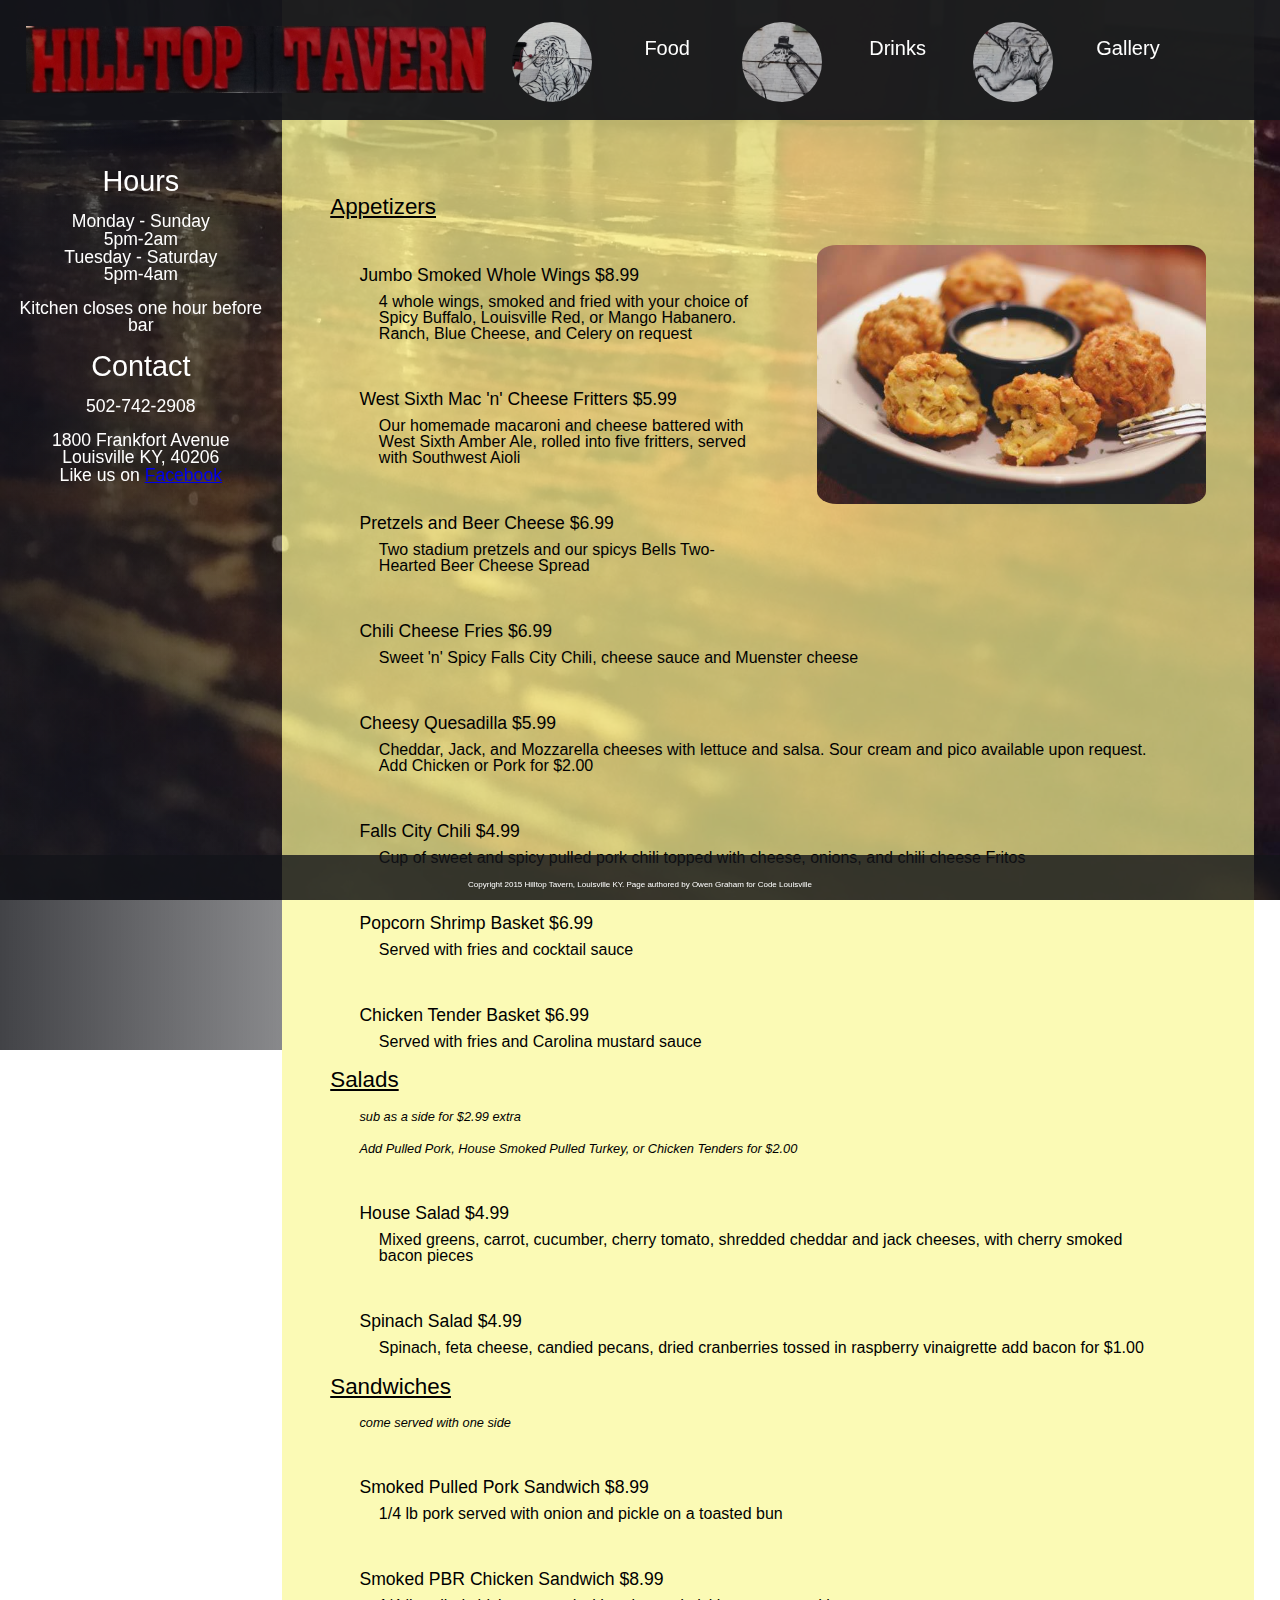
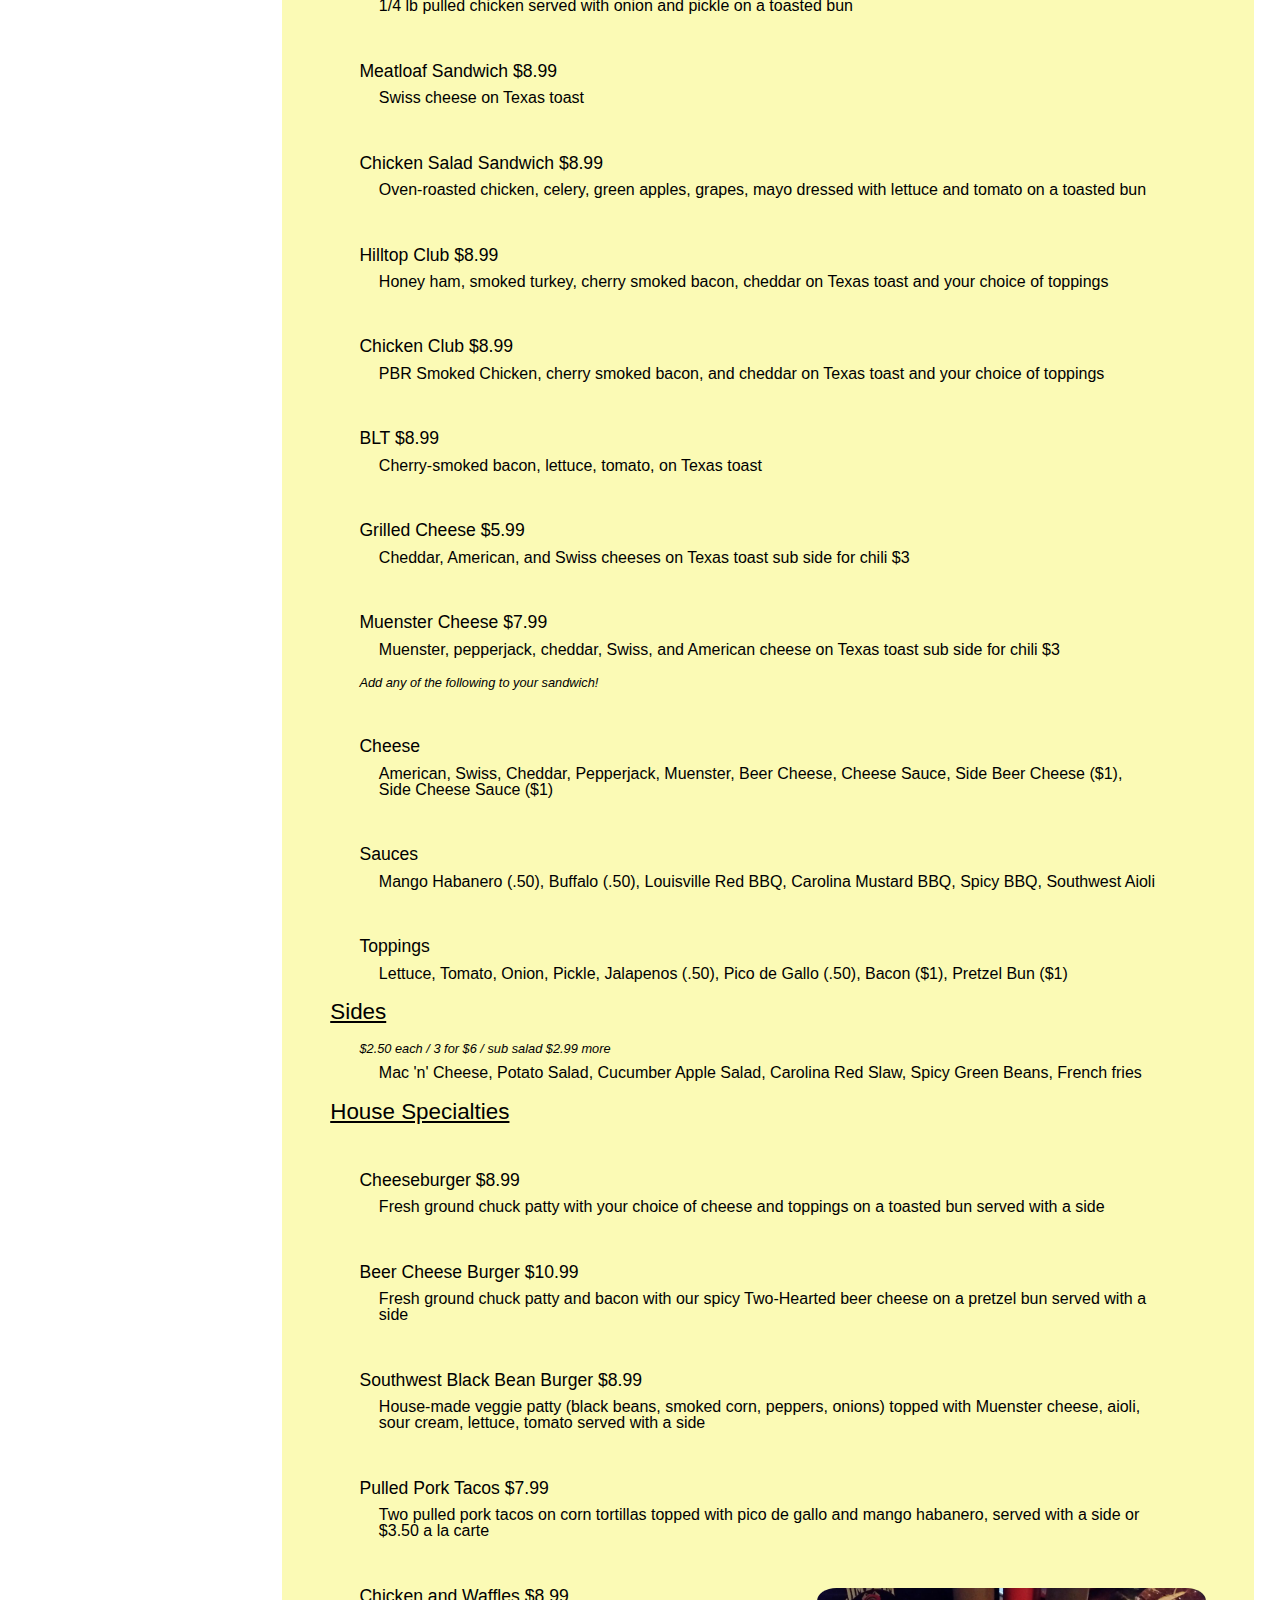
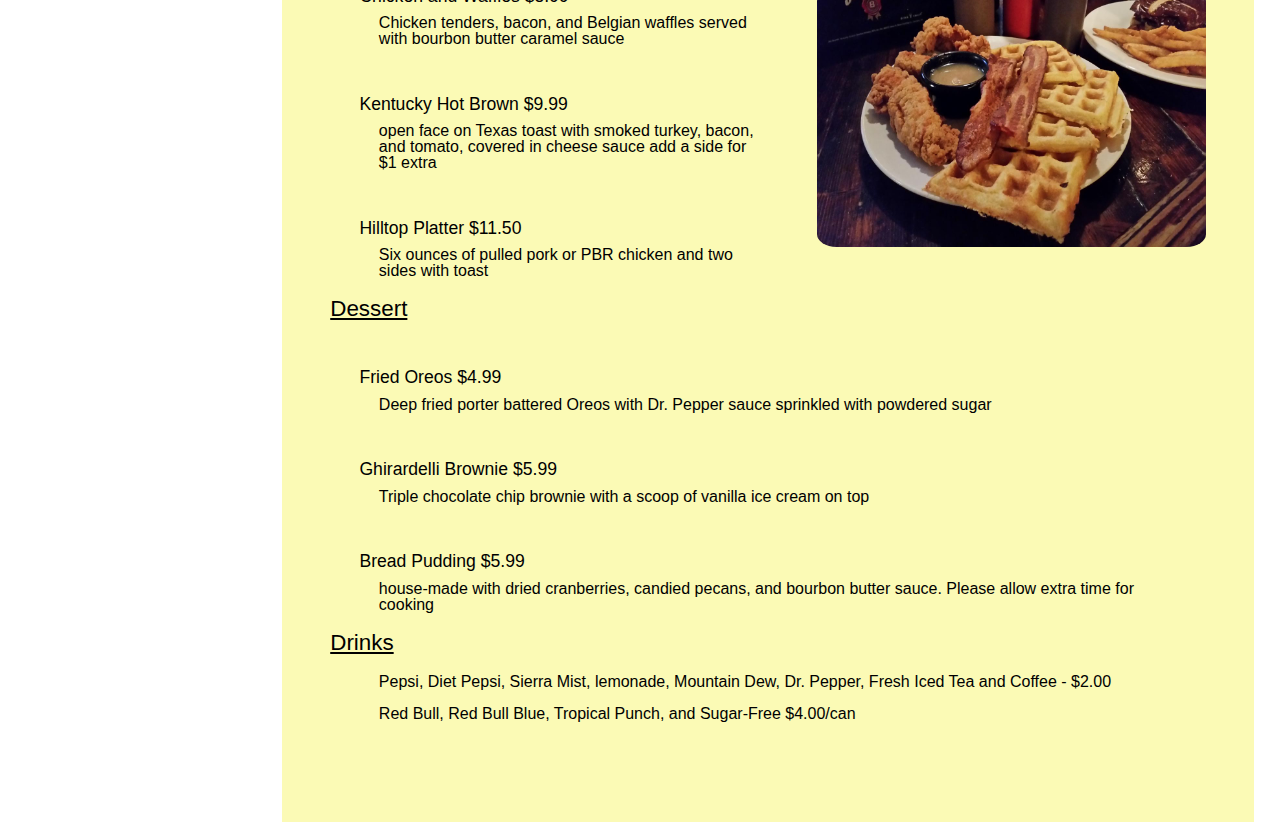
<file: index.html>
<html>
<head>
	<title>Hilltop Tavern, Louisville, KY</title>
	<link rel="stylesheet" type="text/css" href="hilltopstyles.css">
	<meta name="viewport" content="width=device-width, initial-scale=1.0">
</head>
<body>

<!--Begin by creating permanent top navigation bar, with main logo and options to visit other sections of the page  -->

	<div id="topnavbar">
		<div id="logodiv">
		<img src="Images/hilltopsign2.jpg" alt="Hilltop Tavern logo">
		<!-- <h1 id="mainlogo">HILLTOP TAVERN</h1> -->
		</div>
		<div id="navmenu">	
			<div class="nav-element" id="hours">	
		  		<span id="hours-nav">Hours</span>
			</div>
			<div class="nav-element">
		  		<img src="Images/tiger.jpg">
		  		<span id="foodmenu-nav">Food</span>
		  	</div>
		  	<div class="nav-element">
		  		<img src="Images/giraffe.jpg">
		  		<span id="boozemenu-nav">Drinks</span>
		  	</div>
		  	<div class="nav-element">	
		  		<img src="Images/elephant.jpg">
		  		<span id="gallery-nav">Gallery</span>
			</div>
		</div>	
	</div>

<!--Next create a permanent sidebar with basic information -->
	<div id="sidebar">
		<h1>Hours</h1>
				<p>Monday - Sunday</p> 
				<p>5pm-2am</p>
				<p>Tuesday - Saturday</p> 
				<p> 5pm-4am</p><br>
				<p>Kitchen closes one hour before bar</p>
		<h1>Contact</h1>
			<p>502-742-2908</p><br>
			<p>1800 Frankfort Avenue</p>
			<p>Louisville KY, 40206</p>
			<p>Like us on <a href="http://www.facebook.com/ilovehilltop">Facebook</a></p>
	</div>

<!--The following div exists to hold and position the background image -->

	<!-- <div id="background-div"> -->

	<!-- The next section will contain the main content of the page. CSS Display value will be toggled by Javscript as menus are selected-->
		<div id="main-content-div">
			<div id="default-content">	
				<!-- The information below displays in mobile. In desktop layout it is in the sidebar-->
				<h1>Hours</h1>
					<p>Monday - Sunday</p> 
					<p>5pm-2am</p>
					<p>Tuesday - Saturday</p> 
					<p> 5pm-4am</p><br>
					<p>Kitchen closes one hour before bar</p>
				<h1>Contact</h1>
					<p>502-742-2908</p><br>
					<p>1800 Frankfort Avenue</p>
					<p>Louisville KY, 40206</p>
					<p>Like us on <a href="http://www.facebook.com/ilovehilltop">Facebook</a></p>
			
			</div>
				
			<div id="foodmenu">
				<img src="Images/fritters.jpg" alt="Picture of Mac and Cheese Fritters">
				<h1>Appetizers</h1>
					<h3>Jumbo Smoked Whole Wings $8.99</h3>
						<p>4 whole wings, smoked and fried with your choice of Spicy Buffalo, Louisville Red, or Mango Habanero. <i>Ranch, Blue Cheese, and Celery on request</i></P>
					<h3>West Sixth Mac 'n' Cheese Fritters $5.99</h3>
						<p>Our homemade macaroni and cheese battered with West Sixth Amber Ale, rolled into five fritters, served with Southwest Aioli</p>
					<h3>Pretzels and Beer Cheese $6.99</h3>
						<p>Two stadium pretzels and our spicys Bells Two-Hearted Beer Cheese Spread</p>
					<h3>Chili Cheese Fries $6.99</h3>
						<p>Sweet 'n' Spicy Falls City Chili, cheese sauce and Muenster cheese</p>
					<h3>Cheesy Quesadilla $5.99</h3>
						<p>Cheddar, Jack, and Mozzarella cheeses with lettuce and salsa. <i>Sour cream and pico available upon request. Add Chicken or Pork for $2.00</i></p>
					<h3>Falls City Chili $4.99</h3>
						<p>Cup of sweet and spicy pulled pork chili topped with cheese, onions, and chili cheese Fritos</p>
					<h3>Popcorn Shrimp Basket $6.99</h3>
						<p>Served with fries and cocktail sauce</p>
					<h3>Chicken Tender Basket $6.99</h3>
						<p>Served with fries and Carolina mustard sauce</p>
				<h1>Salads</h1>
			<h2><i>sub as a side for $2.99 extra</i></h2>
			<h2><i>Add Pulled Pork, House Smoked Pulled Turkey, or Chicken Tenders for $2.00</i></h2>
				<h3>House Salad $4.99</h3>
					<p>Mixed greens, carrot, cucumber, cherry tomato, shredded cheddar and jack cheeses, with cherry smoked bacon pieces</p>
				<h3>Spinach Salad $4.99</h3>
					<p>Spinach, feta cheese, candied pecans, dried cranberries tossed in raspberry vinaigrette <i>add bacon for $1.00</i></p>	

			<h1>Sandwiches</h1>
			<h2><i>come served with one side</i></h2>
				<h3>Smoked Pulled Pork Sandwich $8.99</h3>
					<p>1/4 lb pork served with onion and pickle on a toasted bun</p>
				<h3>Smoked PBR Chicken Sandwich $8.99</h3>
					<p>1/4 lb pulled chicken served with onion and pickle on a toasted bun</p>
				<h3>Meatloaf Sandwich $8.99</h3>
					<p>Swiss cheese on Texas toast</p>
				<h3>Chicken Salad Sandwich $8.99</h3>
					<p>Oven-roasted chicken, celery, green apples, grapes, mayo dressed with lettuce and tomato on a toasted bun</p>
				<h3>Hilltop Club $8.99</h3>
					<p>Honey ham, smoked turkey, cherry smoked bacon, cheddar on Texas toast and your choice of toppings</p>
				<h3>Chicken Club $8.99</h3>
					<p>PBR Smoked Chicken, cherry smoked bacon, and cheddar on Texas toast and your choice of toppings</p>
				<h3>BLT $8.99</h3>
					<p>Cherry-smoked bacon, lettuce, tomato, on Texas toast</p>
				<h3>Grilled Cheese $5.99</h3>
					<p>Cheddar, American, and Swiss cheeses on Texas toast <i>sub side for chili $3</i></p>
				<h3>Muenster Cheese $7.99</h3>
					<p>Muenster, pepperjack, cheddar, Swiss, and American cheese on Texas toast <i>sub side for chili $3</i></p>

				<h2>Add any of the following to your sandwich!</h2>
				<h3>Cheese</h3>
					<p>American, Swiss, Cheddar, Pepperjack, Muenster, Beer Cheese, Cheese Sauce, Side Beer Cheese ($1), Side Cheese Sauce ($1)</p>
				<h3>Sauces</h3>
					<p>Mango Habanero (.50), Buffalo (.50), Louisville Red BBQ, Carolina Mustard BBQ, Spicy BBQ, Southwest Aioli</p>
				<h3>Toppings</h3>
					<p>Lettuce, Tomato, Onion, Pickle, Jalapenos (.50), Pico de Gallo (.50), Bacon ($1), Pretzel Bun ($1)</p>

			<h1>Sides</h1>
			<h2>$2.50 each / 3 for $6 / sub salad $2.99 more</h2>
				<p>Mac 'n' Cheese, Potato Salad, Cucumber Apple Salad, Carolina Red Slaw, Spicy Green Beans, French fries</p>

			<h1>House Specialties</h1>
				<h3>Cheeseburger $8.99</h3>
					<p>Fresh ground chuck patty with your choice of cheese and toppings on a toasted bun served with a side</p>
				<h3>Beer Cheese Burger $10.99</h3>
					<p>Fresh ground chuck patty and bacon with our spicy Two-Hearted beer cheese on a pretzel bun served with a side</p>
				<h3>Southwest Black Bean Burger $8.99</h3>
					<p>House-made veggie patty (black beans, smoked corn, peppers, onions) topped with Muenster cheese, aioli, sour cream, lettuce, tomato served with a side</P>
				<h3>Pulled Pork Tacos $7.99</h3>
					<p>Two pulled pork tacos on corn tortillas topped with pico de gallo and mango habanero, served with a side<i> or $3.50 a la carte</i></p>
				<img src="Images/chickenwaffles.jpg" alt="Picture of chicken and waffles">
				<h3>Chicken and Waffles $8.99</h3>
					<p>Chicken tenders, bacon, and Belgian waffles served with bourbon butter caramel sauce</p>
				<h3>Kentucky Hot Brown $9.99</h3>
					<p>open face on Texas toast with smoked turkey, bacon, and tomato, covered in cheese sauce <i>add a side for $1 extra</i></p>
				<h3>Hilltop Platter $11.50</h3>
					<p>Six ounces of pulled pork or PBR chicken and two sides with toast</p>

			<h1>Dessert</h1>
				<h3>Fried Oreos $4.99</h3>
					<p>Deep fried porter battered Oreos with Dr. Pepper sauce sprinkled with powdered sugar</p>
				<h3>Ghirardelli Brownie $5.99</h3>
					<p>Triple chocolate chip brownie with a scoop of vanilla ice cream on top</p>
				<h3>Bread Pudding $5.99</h3>
					<p>house-made with dried cranberries, candied pecans, and bourbon butter sauce. <i>Please allow extra time for cooking</i></p>

			<h1>Drinks</h1>
				<p>Pepsi, Diet Pepsi, Sierra Mist, lemonade, Mountain Dew, Dr. Pepper, Fresh Iced Tea and Coffee - $2.00 </p>
				<br>
				<p>Red Bull, Red Bull Blue, Tropical Punch, and Sugar-Free $4.00/can </p>

			</div>
			<div id="boozemenu">
				<img src="Images/drinks.jpg" alt="picture of some blue cocktails">
				<h1>Bottles</h1>
					<p>Crabbies Ginger Beer, Crabbies Lemonade - $5.50</p>
					<br>
					<p>Northcoast Scrimshaw Pilsner, Stella Artois, Corona, Blue Moon - $5</p>
					<br>
					<p>West 6th IPA, West 6th Lemongrass, Oskar Blues Dale's Pale Ale, Founders All Day IPA - $4.50</p>
				<h1>Cans</h1>
					<p>Bud, Bud Light, Miller Lite, Warsteiner Pils - $3 </p>
					<br>
					<p>Michelob Ultra - $4 </p>
					<br>
					<p>Miller High Life - $2.50 </p>
				<h2>Ask your server for Draft/Seasonal Bottle List</h2>

				<h1>Beer-Tails</h1>
					<h3>Malcolm's P2P - $5</h3>
						<p>Pint of PBR and a sidecar of Old Crow</p>
					<h3>Angryballz - $8.50</h3>
						<p>Shot of Fireball poured into a pint of Angry Orchard</p>
					<h3>Black Apple - $6</h3>
						<p>Half Guinness half Angry Orchard</p>
					<h3>Black and Tan - $6</h3>
						<p>Half Guinness half Falls City</p>
					<h3>Crab Apple - $6</h3>
						<p>Half Crabbies Ginger half Angry Orchard</p>
					<h3>UV Radler - $6.50</h3>
						<p>UV Grapefruit vodka on the rocks with Stiegl Radler (grapefruit beer/soda)</p>
					<h3>Dark and Stormy - $7</h3>
						<p>Kraken black spiced rum on the rocks with Crabbies Ginger Beer</p>
					<h3>Moscow Mule - $7</h3>
						<p>Tito's vodka, lime juice on the rocks with Crabbies Ginger Beer</p>
					<h3>Summer Lovin' - $7</h3>
						<p>Death's Door Gin, St. Germaine, and Crabbies Lemonade on the rocks with a splash of soda</p>
					<h3>Ol'Fo' Lemonade - $6.50</h3>
						<p>Old Forester bourbon on the rocks with Crabbies Lemonade</p>

				<h1>Cocktails</h1>
					<h3>Sweet Bourbon Manhattan - $7</h3>
						<p>Maker's Mark bourbon, sweet vermouth, bitters, cherry juice stirred and poured into a martini glass</p>
					<h3>Grandma's Margarita - $6.50</h3>
						<p>Espolon Reposado tequila, triple sec, Grand Marnier, simple syrup, lime juice on the rocks with a salted rim</p>
					<h3>Tito's Spicy Mary - $6.50</h3>
						<p>Tito's voska and house-made spicy bloody mary mix</p>
					<h3>Key Lime Pie Martini - $5.50</h3>
						<p>Pinnacle Key Lime and whipped vodka, lime juice, simple syrup shaken and poured in a martini glass</p>
					<h3>Erika's Watermelon - $5.50</h3>
						<p>Three Olives Watermelon vodka, Sierra Mist, lime juice, and grenadine on the rocks</p>
					<h3>Mike's Cookie Russian - $5.50</h3>
						<p>Pinnacle Cookie Dough vodka, Kahlua, and half and half shaken and poured on the rocks</p>
					<h3>Evie-Tini - $5.50</h3>
						<p>fresh fruit-infused vodka, peach schnapps, lime juice, and grenadine shaken and poured into a martini glass</p>
					<h3>Old Fo' Peach Fashioned - $5.50</h3>
						<p>Old Forester bourbon, bitters, Benchmark peach, served on the rocks with a cherry and orange</p>
					<h3>Angela's Dragonberry - $4.50</h3>
						<p>Bacardi Dragonberry Rum, splash lemonade and Sierra Mist on the rocks</p>
					<h3>Sassy Alexander - $5</h3>
						<p>360 Peach Vodka, splash of pineapple juice and soda on the rocks</p>
					<h3>Violet's Blueberry Tea - $4.50</h3>
						<p>Stoli Blueberry vodka, iced tea, and lemonade on the rocks</p>
			</div>
			<div id="gallery">
				<h1>Gallery</h1>
					<p id="gallery_instructions">Click the image to view the next slide</p>
					
					<div id="rotator">
						<img id="displayed_Image">
							<div id="caption">
								<p id="caption"></p>
							</div>
					</div>		
			</div> 
		</div>

	<!-- /div> end background div-->
	<div id="footer">
		<p>Copyright 2015 Hilltop Tavern, Louisville KY. Page authored by Owen Graham for Code Louisville</p>
	</div>
	<script src="http://code.jquery.com/jquery-1.11.3.min.js"></script>
	<script src="hilltop.js"></script>
	<script src="rotator.js"></script>
</body>
</file>
<file: hilltopstyles.css>
/*Reset CSS */
/* http://meyerweb.com/eric/tools/css/reset/ 
   v2.0 | 20110126
   License: none (public domain)
*/

html, body, div, span, applet, object, iframe,
h1, h2, h3, h4, h5, h6, p, blockquote, pre,
a, abbr, acronym, address, big, cite, code,
del, dfn, em, img, ins, kbd, q, s, samp,
small, strike, strong, sub, sup, tt, var,
b, u, i, center,
dl, dt, dd, ol, ul, li,
fieldset, form, label, legend,
table, caption, tbody, tfoot, thead, tr, th, td,
article, aside, canvas, details, embed, 
figure, figcaption, footer, header, hgroup, 
menu, nav, output, ruby, section, summary,
time, mark, audio, video {
	margin: 0;
	padding: 0;
	border: 0;
	font-size: 100%;
	font: inherit;
	vertical-align: baseline;
}
/* HTML5 display-role reset for older browsers */
article, aside, details, figcaption, figure, 
footer, header, hgroup, menu, nav, section {
	display: block;
}
body {
	line-height: 1;
}
ol, ul {
	list-style: none;
}
blockquote, q {
	quotes: none;
}
blockquote:before, blockquote:after,
q:before, q:after {
	content: '';
	content: none;
}
table {
	border-collapse: collapse;
	border-spacing: 0;
}


/********************************************
STYLES FOR EXTRA SMALL DEVICES (LESS THAN 600)

STYLES FOR LARGER DEVICE SIZES ARE ADJUSTED AT THE END OF THE FILE
********************************************/

/*********************
WHOLE PAGE STYLES
*********************/

body {
	font-family: Verdana, Geneva, sans-serif;
	min-width: 100%;
	min-height: 100%;
	background-image: url("Images/background1.jpg");
	background-repeat: no-repeat;
	background-size: cover;
	background-attachment: fixed;
	background-position: 0px 80px;
	z-index: -1;
}



/**********************
NAVIGATION ELEMENTS
**********************/
#topnavbar {
	width: 100%;
	height: 90px;
	position: fixed;
	background: rgba(19,20,25,.95); /* linear-gradient(rgb(19,20,25) 60%, transparent) ; */
	z-index: 2;
	padding-left: 0px;
	padding-top: 0px;
	margin: 0;
	color: white;
}

#logodiv {
	color: white;
	text-shadow: 2px 2px red;
	font-size: 1.5em;
	float: left;
	opacity: 0.9;
	width: 100%;
	height: 50px;
	display: block;
}

#logodiv img {
	width: 90%;
	margin-left: 5%;
	margin-top: 10px;
	max-height: 40px;
}

#navmenu {
	width: 100%;
	height: 30px;
	display: block;
}

.nav-element {
	width: 25%;
 	float: left;
 	text-align: center;
 	vertical-align: middle;
 	display: inline-block;
}

.nav-element img {
	display: none;

}

.nav-element span {
	font-size: 1em;
	margin: 5px 5% 20px;
	display: inline-block;
}

.nav-element span:hover {
	background-color: red;
	padding: 5px;
	border-radius: 5px;
}

/*****************
HIDE THE SIDE BAR
*****************/
#sidebar {
	display: none;
}

/*********************
MAIN CONTENT
**********************/


/* Styles for yellow box containing restaurant's food, booze, and games menus */
#main-content-div {
	position: absolute;
	left: 5%;
	width: 90%;
	max-width: 1200px;
	z-index: 0;
	color: black;
	background-color: rgba(250,248,150,.7);
	/*optional #FAF896 light yellow */

}

#main-content-div h1 {
	text-decoration: underline;
	font-size: 1.4em;
	margin-left: 5%;
	margin-right: 5%;
	margin-top: 2%;
	margin-bottom: 2%;

}

#main-content-div h2 {
	font-style: italic;
	font-size: 0.8em;
	margin-left: 8%;
	margin-right: 8%;
	margin-top: 2%;
	margin-bottom: 1%;
}

#main-content-div h3 {
	margin-left: 8%;
	margin-right: 8%;
	margin-top: 5%;
	margin-bottom: 1%;
	font-size: 1.1em;
}

#main-content-div p {
	margin-left: 10%;
	margin-right: 10%;
	font-size: .8em;
}



#default-content {
	display: block;
	margin-top: 120px;
	margin-bottom: 100px;
}

/***************
SPECIFIC MENUS
***************/

#foodmenu {
	display: none;
	width: 100%;
	z-index: 5;
	margin-top: 25%;
	margin-bottom: 100px;
}

#boozemenu {
	display: none;
	width: 100%;
	z-index: 5;
	margin-top: 25%;
	margin-bottom: 100px;
}

#foodmenu img {
	width: 80%;
	height: auto;
	margin: 10%;
	border-radius: 5%;
}

#boozemenu img {
	width: 80%;
	height: auto;
	margin: 10%;
	border-radius: 5%;
}

/***************
GALLERY AND IMAGE ROTATOR
****************/

#gallery {
	display: none;
	width: 100%;
	height: 100%;
	z-index: 5;
	margin-top: 35%;
	margin-bottom: 100px;
}

#gallery h1 {
	width: 50%;
	display: block;
}

#gallery_instructions {
	margin-top: 10px;
	display: block;
	font-style: italic;
}

#rotator {
	float: right;
	width: 90%;
	margin: 5%;
	margin-top: 15%;
	padding: 0, 15%;
	position: relative; /* will allow caption to be position absolute on top of the image */
}

#gallery img {
	width: 100%;
	height: auto;
	border-radius: 5%;
}

#caption {
	position: absolute;
	bottom: 0;
	left: 0;
	width: 100%;
	color: white;
	background-color: rgba(19,20,25,.5);
	font-size: 0.8em;
	text-align: center;
}

#caption p {
	padding: 20px;
}
/************
FOOTER
************/


#footer {
	position: fixed;
	display: block;
	bottom: 0;
	height: 5%;
	width: 100%;
	z-index: 1;
	background-color: rgba(19,20,25, .8);
	color: white;
	text-align: center;
	font-size: .5em;
}

#footer p {
	padding-top: 2%;
}



/********************************************
STYLES FOR SMALL DEVICES IN LANDSCAPE (WIDER THAN 480, LESS THAN 900)
********************************************/
@media screen and (min-width: 480px) {

/* make top nav bar narrower */
#topnavbar {
	height: 50px;
}

/* shift background image up to account for narrower top bar */
body {
	background-position: 0, 20px;
}

/* display logo and nav in line */
#logodiv {
	width: 40%;
	height: 80%;
	margin-top: 0;
}

#logodiv img {
	width: 90%;
	margin-top: 15px;
	max-height: 30px;
}

#navmenu {
	width: 60%;
	height: 100%;
	display: inline-block;
	padding-top: 10px;
}

.nav-element img {
	width: 40%;
	height: 100%;
}

/* adjust margins for main content */
#foodmenu {
	margin-top: 15%;
}

#boozemenu {
	margin-top: 15%;
}

#gallery {
	margin-top: 15%;
}

#default-content {
	margin-top: 15%;
}

/* float main content images left */
#foodmenu img {
	width: 40%;
	margin: 5%;
	float: right;
}

#boozemenu img {
	width: 40%;
	margin: 5%;
	float: right;
}

/* adjust image gallery */
#gallery_instructions {
	width: 20%;
	float: left;
}

#rotator {
	display: inline-block;
	float: right;
	width: 50%;
	margin: 5%;
	margin-top: 0;
	padding: 0, 15%;
	position: relative; /* will allow caption to be position absolute on top of the image */
}

} /* end query for mobile devices in landscape */

/********************************************
STYLES FOR SMALL TABLETS IN PORTRAIT FORMAT (WIDER THAN 600)
********************************************/

/* only change is to gallery - images are back to full width */
@media screen and (min-width: 600px) and (orientation: portrait) {
#gallery_instructions {
	width: 80%;
	float: none;
}

#rotator {
	display: inline-block;
	float: right;
	width: 90%;
	margin-top: 5%;
}

} /* end media query for 600+ and portrait */


/********************************************
STYLES FOR LARGE DEVICES (WIDER THAN 900)
********************************************/
@media screen and (min-width: 900px)  {
/* make top nav bar wider and adjust margins and sizes  accordingly */
#topnavbar {
	height: 15%;
	max-height: 120px;
}

#logodiv img {
	height: 70%;
	margin-top: 5%;
	max-height: 100px;
}

.nav-element span {
	font-size: 1.1em;
	margin-top: 12%;
}

/*hide and adjust for missing hours element */
#hours {
	display: none;
}

#default-content {
	display: none;
}

.nav-element {
	width: 30%;
}

/* show foodmenu as new default */
#foodmenu {
	display: block;
}

/* show nav element animal pictures */
.nav-element img {
	display: inline-block;
	width: 65px;
	height: 65px;
	border-radius: 50%;
	float: left;
	margin-top: 5%;
}


/* display sidebar */
/*********************
SIDEBAR STYLES
**********************/
#sidebar {
	display: none;
	position: fixed;
	height: 100%;
	width: 20%;
	background: linear-gradient(to right, rgba(19,20,25,.8), rgba(19,20,25,.5));
	z-index: 1;
	margin-left: 0;
	padding-top: 15%;
	padding-left: 1%;
	padding-right: 1%;
	/* color: rgba(250,248,150,1); alternate yellow color for text */
	color: white;
}

#sidebar h1 {
	font-size: 1.1em;
	text-align: center;
	margin: 0.6em 0;
}

#sidebar p {
	font-size: .9em;
	text-align: center;
}
#sidebar {
	display: inline;
	padding-top: 150px;
}

/* reposition main content */

#main-content-div {
	position: absolute;
	left: 22%;
	width: 76%;
	padding-top: 50px;

}

/* larger font for main content */
#main-content-div h1 {
	text-decoration: underline;
	font-size: 1.4em;
	margin-left: 5%;
	margin-right: 5%;
	margin-top: 2%;
	margin-bottom: 2%;

}

#main-content-div h2 {
	font-style: italic;
	font-size: 0.8em;
	margin-left: 8%;
	margin-right: 8%;
	margin-top: 2%;
	margin-bottom: 1%;
}

#main-content-div h3 {
	margin-left: 8%;
	margin-right: 8%;
	margin-top: 5%;
	margin-bottom: 1%;
	font-size: 1.1em;
}

#main-content-div p {
	margin-left: 10%;
	margin-right: 10%;
	font-size: .8em;
}

#caption {
	font-size: 1.1em;
}
/* display gallery as in portait */
#gallery_instructions {
	width: 80%;
	float: none;
}

#rotator {
	display: inline-block;
	float: left;
	width: 90%;
	max-width: 900px;
	max-height: 500px;
	margin-top: 5%;
}

#gallery img {
	max-height: 500px;
	max-width: 900px;
}


}  /* end query for devices wider than 900 but less than 1200 */

/********************************************
STYLES FOR EXTRA LARGE DEVICES (WIDER THAN 1024)
********************************************/
@media screen and (min-width: 1200px) {

/*larger font for nav elements and side bar*/
.nav-element span {
	font-size: 1.25em;
}

#sidebar h1 {
	font-size: 1.8em;
}

#sidebar p {
	font-size: 1.1em;
}

#main-content-div p {
	font-size: 1em;
}

.nav-element img {
	width: 80px;
	height: 80px;
}

}  /* end query for devices wider than 1024 */
</file>
